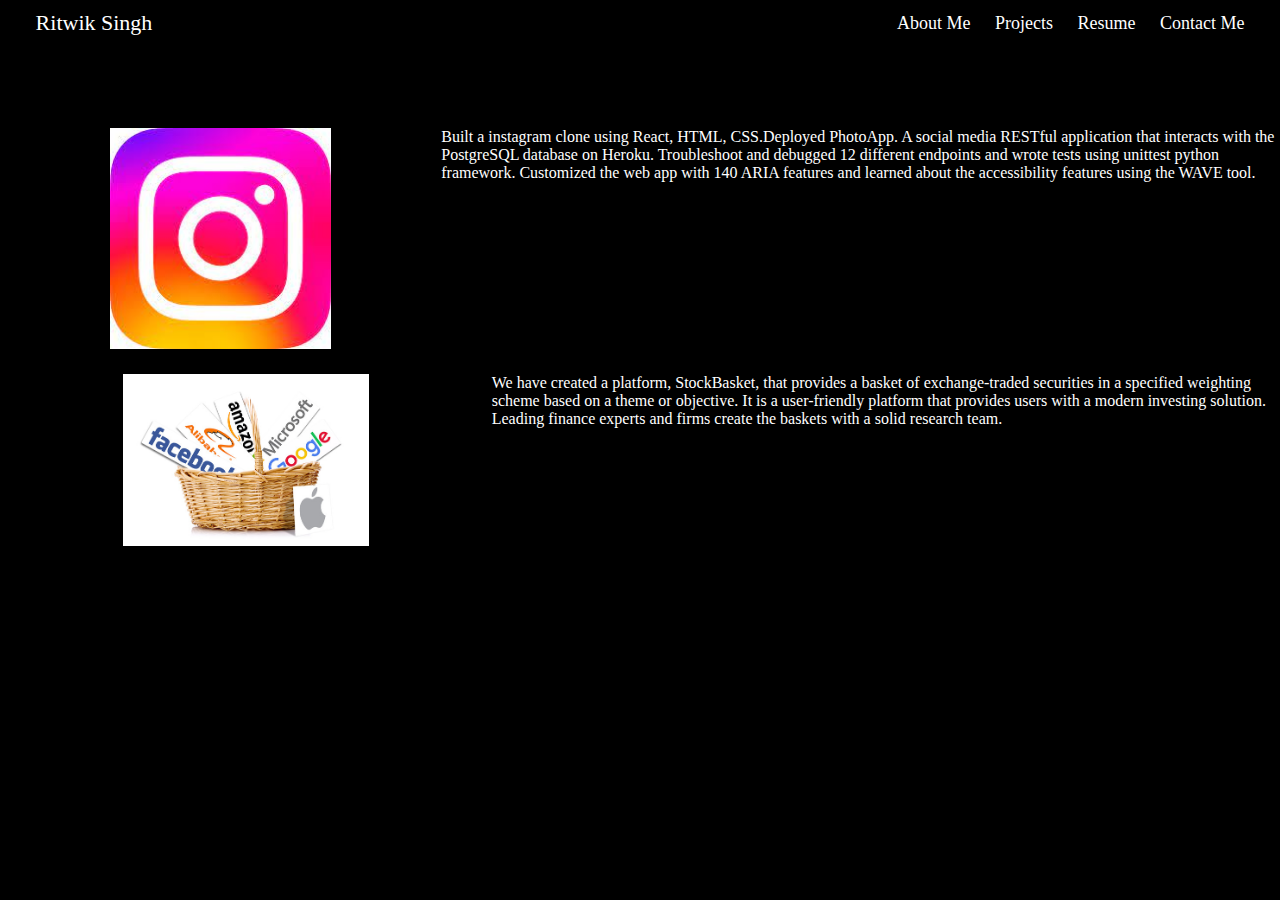
<file: src/project.html>
<html lang="en">
  <head>
    <meta charset="UTF-8" />
    <meta http-equiv="X-UA-Compatible" content="IE=edge" />
    <meta name="viewport" content="width=device-width, initial-scale=1.0" />
    <title>Document</title>
  </head>
  <body>
    <div class="nav" role="Navigation" aria-label="Navigation">
      <input type="checkbox" id="nav-check" />
      <div class="nav-header">
        <div class="nav-title">Ritwik Singh</div>
      </div>

      <div class="nav-btn">
        <label for="nav-check">
          <span></span>
          <span></span>
          <span></span>
        </label>
      </div>

      <div class="nav-links">
        <a href="./index.html">About Me</a>
        <a href="./index.html#Projects">Projects</a>
        <a href="./resume.html">Resume</a>
        <a href="./index.html#container">Contact Me</a>
      </div>
    </div>

    <div class="Projects" aria-label="Projects">
      <div class="project-item">
        <div class="project" onclick="">
          <div class="image-box">
            <img src="../assets/instagram.jpeg" alt="instagram clone" />
          </div>

          <div class="descripton">
            Built a instagram clone using React, HTML, CSS.Deployed PhotoApp. A
            social media RESTful application that interacts with the PostgreSQL
            database on Heroku. Troubleshoot and debugged 12 different endpoints
            and wrote tests using unittest python framework. Customized the web
            app with 140 ARIA features and learned about the accessibility
            features using the WAVE tool.
          </div>
        </div>
      </div>

      <div class="project-item">
        <div class="project" onclick="">
          <div class="image-box">
            <img src="../assets/stockbasket.jpeg" alt="stock basket" />
          </div>

          <div class="descripton">
            We have created a platform, StockBasket, that provides a basket of
            exchange-traded securities in a specified weighting scheme based on
            a theme or objective. It is a user-friendly platform that provides
            users with a modern investing solution. Leading finance experts and
            firms create the baskets with a solid research team.
          </div>
        </div>
      </div>
    </div>

    <link rel="stylesheet" href="styles.css" />
  </body>
</html>
</file>
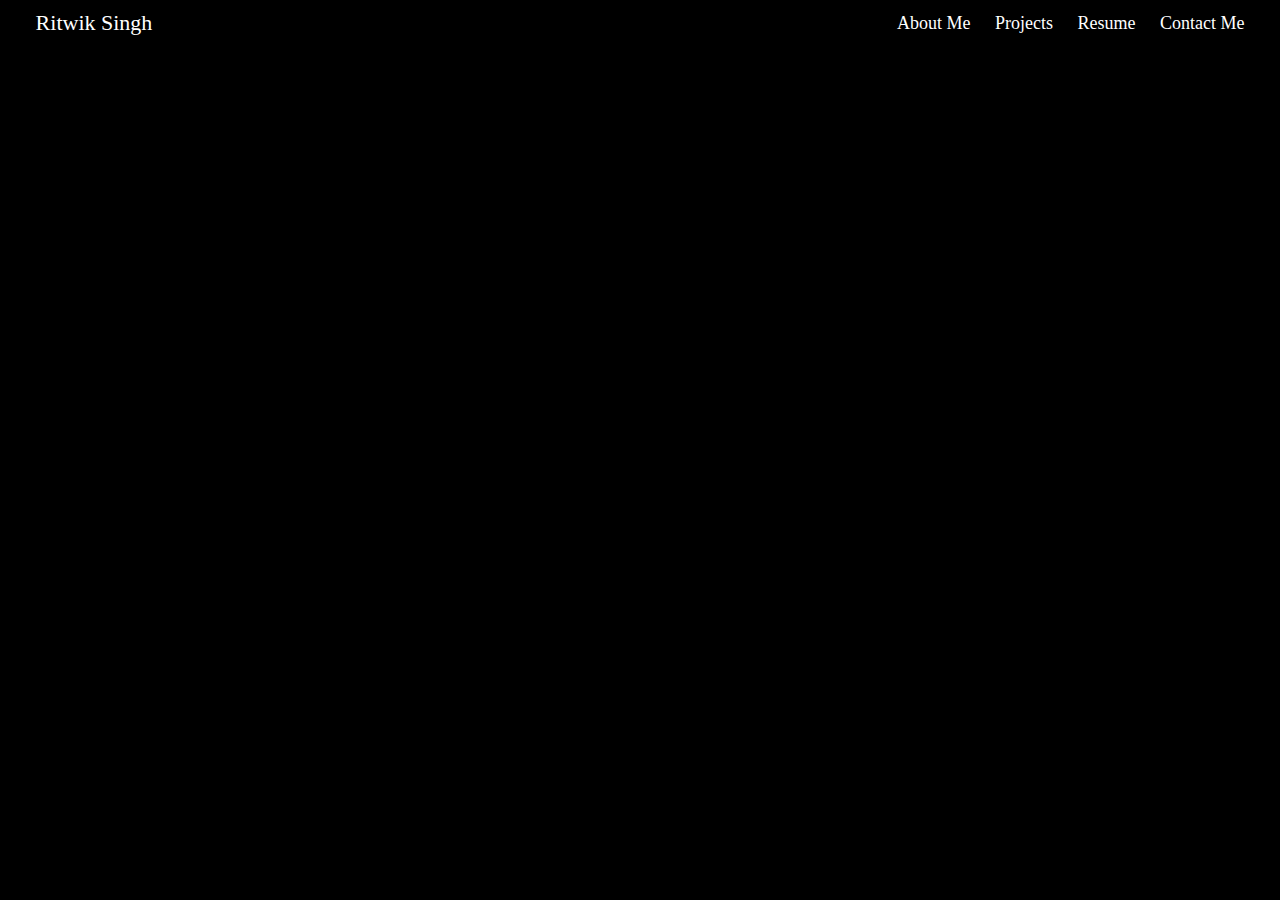
<file: src/resume.html>
<html lang="en">
  <head>
    <meta charset="UTF-8" />
    <meta http-equiv="X-UA-Compatible" content="IE=edge" />
    <meta name="viewport" content="width=device-width, initial-scale=1.0" />
    <title>Document</title>
  </head>
  <body>
    <!-- NAVBAR -->

    <div class="nav" role="Navigation" aria-label="Navigation">
      <input type="checkbox" id="nav-check" />
      <div class="nav-header">
        <div class="nav-title">Ritwik Singh</div>
      </div>

      <div class="nav-btn">
        <label for="nav-check">
          <span></span>
          <span></span>
          <span></span>
        </label>
      </div>

      <div class="nav-links">
        <a href="./index.html">About Me</a>
        <a href="./index.html#Projects">Projects</a>
        <a href="./resume.html">Resume</a>
        <a href="./index.html#container">Contact Me</a>
      </div>
    </div>

    <div id="resumeViwer" aria-label="resumeviewer">
      <iframe
        src="../assets/Ritwik_Kumar_Singh_Resume.pdf"
        frameborder="0"
      ></iframe>
    </div>
  </body>
  <link rel="stylesheet" href="./styles.css" />
</html>
</file>
<file: src/styles.css>
* {
  box-sizing: border-box;
  padding: 0;
  margin: 0;

  background-color: #000;
  color: white;
}

body {
  margin: 0px;
  font-family: "segoe ui";
}

.nav {
  height: 50px;
  width: 100%;
  padding-left: 2%;
  padding-right: 2%;

  position: fixed;
  z-index: 2000;
}

.nav > .nav-header {
  display: inline;
}

.nav > .nav-header > .nav-title {
  display: inline-block;
  font-size: 22px;
  color: white;
  padding: 10px 10px 10px 10px;
}

.nav > .nav-btn {
  display: none;
}

.nav > .nav-links {
  display: inline;
  float: right;
  font-size: 18px;
}

.nav > .nav-links > a {
  display: inline-block;
  padding: 13px 10px 13px 10px;
  text-decoration: none;
  color: white;
}

.list {
  display: flex;
}

.nav > .nav-links > a:hover {
  background-color: rgba(255, 255, 255, 0.3);
}

.nav > #nav-check {
  display: none;
}

.Aboutme {
  display: flex;
  padding-top: 5%;
}

.project {
  padding-top: 2%;
  display: flex;
  width: 100%;
  margin: auto;
}



.Intro {
  padding-top: 2%;
  display: flex;
  width: 80%;
  margin: auto;
  padding-bottom: 1%;
}

.image-box {
  width: 100%;
  text-align: center;
}

.image-box img {
  width: 50%;
  margin: auto;
}

.Title {
  width: 50%;
  margin: auto;
  font-size: 15px;
}

.Description {
  width: 80%;
  margin: auto;
  text-align: justify;
  padding-top: 1%;
}

.project-item {
  margin: auto;
}

#projects {
  padding-top: 2%;
  padding-bottom: 1%;
  display: flex;
}

.Projects {
  padding-top: 8%;
  padding-bottom: 1%;
  /* display: flex; */
}

#id01 {
  display: none;
}

#id02 {
  display: none;
}

/* CONTACT FORM */
#container {
  position: relative;
  width: 100%;
  /* min-height: 100vh; */
  padding: 2rem;
  overflow: hidden;
  display: flex;
  /* align-items: center; */
  justify-content: center;
}

.h21 {
  writing-mode: vertical-lr;
  transform: rotate(180deg);
  margin: auto;
  padding: auto;
}

.h22 {
  writing-mode: vertical-lr;
  transform: rotate(180deg);
  margin: auto 0;
  margin-right: 5%;
  padding: auto;
}

.form {
  width: 100%;
  max-width: 820px;
  border-radius: 10px;
  box-shadow: 0 0 20px 1px rgba(0, 0, 0, 0.1);
  z-index: 1000;
  overflow: hidden;
  display: grid;
  grid-template-columns: repeat(2, 1fr);
}

.contact-form {
  position: relative;
}

.contact-form:before {
  content: "";
  position: absolute;
  width: 26px;
  height: 26px;

  transform: rotate(45deg);
  top: 50px;
  left: -13px;
}

form {
  padding: 2.3rem 2.2rem;
  z-index: 10;
  overflow: hidden;
  position: relative;
}

.img {
  width: 500px;
  height: 300px;
}

.title {
  color: #fff;
  font-weight: 500;
  font-size: 1rem;
  line-height: 1;
  margin-bottom: 0.7rem;
  margin: auto;
}

.input-container {
  position: relative;
  margin: 1rem 0;
}

.input {
  width: 100%;
  outline: none;
  border: 2px solid #fafafa;
  background: none;
  padding: 0.6rem 1.2rem;
  color: #fff;
  font-weight: 500;
  font-size: 0.95rem;
  letter-spacing: 0.5px;
  border-radius: 25px;
  transition: 0.3s;
}

textarea.input {
  padding: 0.8rem 1.2rem;
  min-height: 150px;
  border-radius: 22px;
  resize: none;
  overflow-y: auto;
  color: white;
}

.input-container label {
  position: absolute;
  /* top: 50%; */
  left: 15px;
  transform: translateY(-50%);
  padding: 0 0.4rem;
  color: #fafafa;
  font-size: 0.9rem;
  font-weight: 400;
  pointer-events: none;
  z-index: 1000;
  transition: 0.5s;
}

.input-container.textarea label {
  /* top: 1rem; */
  transform: translateY(0);
}

.btn {
  padding: 0.6rem 1.3rem;
  background-color: #fff;
  border: 2px solid #fafafa;
  font-size: 0.95rem;
  color: black;
  line-height: 1;
  border-radius: 25px;
  outline: none;
  cursor: pointer;
  transition: 0.3s;
  margin: 0;
}

.btn:hover {
  background-color: transparent;
  color: #fff;
}

.input-container span {
  position: absolute;
  top: 0;
  left: 25px;
  transform: translateY(-50%);
  font-size: 0.8rem;
  padding: 0 0.4rem;
  color: transparent;
  pointer-events: none;
  z-index: 500;
}

#resumeViwer {
  text-align: center;
}
#resumeViwer iframe {
  width: 100%;
  height: 100%;
  zoom: 100%;
}

.input-container span:before,
.input-container span:after {
  content: "";
  position: absolute;
  width: 10%;
  opacity: 0;
  transition: 0.3s;
  height: 5px;
  background-color: #1abc9c;
  top: 50%;
  transform: translateY(-50%);
}

.input-container span:before {
  left: 50%;
}

.input-container span:after {
  right: 50%;
}

.input-container.focus label {
  top: 0;
  transform: translateY(-50%);
  left: 25px;
  font-size: 0.8rem;
}

.input-container.focus span:before,
.input-container.focus span:after {
  width: 50%;
  opacity: 1;
}

.contact-info {
  padding: 2.3rem 2.2rem;
  position: relative;
}

.text {
  color: white;
  margin: 1.5rem 0 2rem 0;
}

.information {
  display: flex;
  color: white;
  margin: 0.7rem 0;
  align-items: center;
  font-size: 0.95rem;
}

.icon {
  width: 28px;
  margin-right: 0.7rem;
}

.social-media {
  padding: 2rem 0 0 0;
}

.social-media p {
  color: white;
}

.social-icons {
  display: flex;
  margin-top: 0.5rem;
}

.social-icons a {
  width: 35px;
  height: 35px;
  border-radius: 5px;
  /* background: linear-gradient(45deg, #1abc9c, #149279); */
  color: #fff;
  text-align: center;
  line-height: 35px;
  margin-right: 0.5rem;
  transition: 0.3s;
}

.social-icons a:hover {
  transform: scale(1.05);
}

.square {
  position: absolute;
  height: 400px;
  top: 50%;
  left: 50%;
  transform: translate(181%, 11%);
  opacity: 0.2;
}

@media (max-width: 600px) {
  .nav > .nav-btn {
    display: inline-block;
    position: absolute;
    right: 0px;
    top: 0px;
  }
  .nav > .nav-btn > label {
    display: inline-block;
    width: 50px;
    height: 50px;
    padding: 13px;
  }
  .nav > .nav-btn > label:hover,
  .nav #nav-check:checked ~ .nav-btn > label {
    background-color: rgba(0, 0, 0, 0.3);
  }
  .nav > .nav-btn > label > span {
    display: block;
    width: 25px;
    height: 10px;
    border-top: 2px solid #eee;
  }
  .nav > .nav-links {
    position: absolute;
    display: block;
    width: 100%;
    background-color: #333;
    height: 0px;
    transition: all 0.3s ease-in;
    overflow-y: hidden;
    top: 50px;
    left: 0px;
  }
  .nav > .nav-links > a {
    display: block;
    width: 100%;
  }
  .nav > #nav-check:not(:checked) ~ .nav-links {
    height: 0px;
  }
  .nav > #nav-check:checked ~ .nav-links {
    height: calc(100vh - 50px);
    overflow-y: auto;
  }
}
</file>
